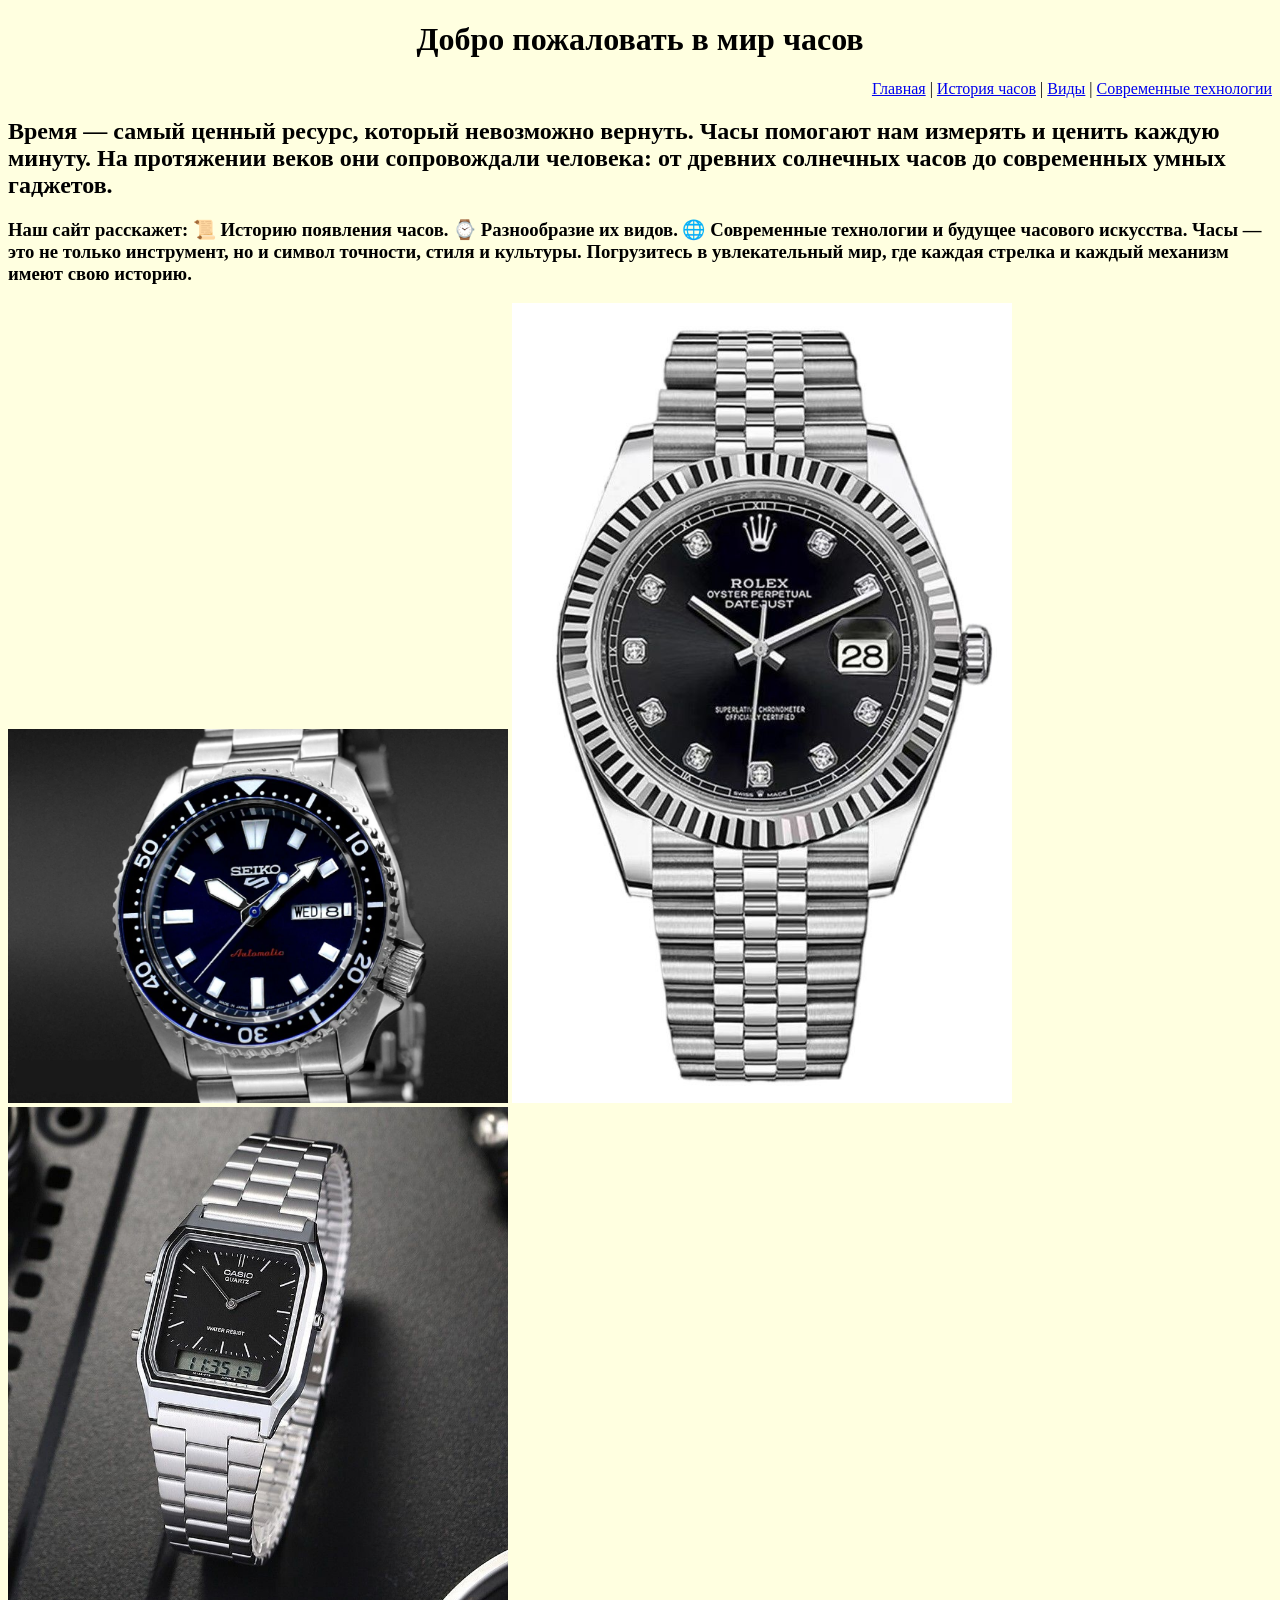
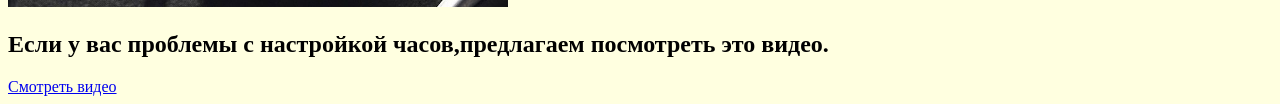
<file: index.html>
<!DOCTYPE html>
<html>
<head>
  <title>МИР ЧАСОВ</title>
</head>
<body bgcolor="lightyellow">
  <h1 align="center">Добро пожаловать в мир часов</h1>
</body>


<p style="text-align: right;"><a href="index.html">Главная</a> |
<a href="history.html">История часов</a> |
<a href="types.html">Виды</a> |
<a href="modern.html">Современные технологии</a>
  </p>



<h2>Время — самый ценный ресурс, который невозможно вернуть. Часы помогают нам измерять и ценить каждую минуту.
На протяжении веков они сопровождали человека: от древних солнечных часов до современных умных гаджетов.</h2>
<h3>Наш сайт расскажет:

📜 Историю появления часов.

⌚ Разнообразие их видов.

🌐 Современные технологии и будущее часового искусства.

Часы — это не только инструмент, но и символ точности, стиля и культуры.
Погрузитесь в увлекательный мир, где каждая стрелка и каждый механизм имеют свою историю.</h3>
<img src="8242688724.jpg" alt="Картинка" width="500">
<img src="6892944487.jpg" alt="Картинка" width="500">
<img src="7306135700.jpg" alt="Картинка" width="500">



<h2>Если у вас проблемы с настройкой часов,предлагаем посмотреть это видео.</h2>
<a href="https://www.youtube.com/shorts/lGuPHiupX2g?feature=share
">Смотреть видео</a>
</file>
